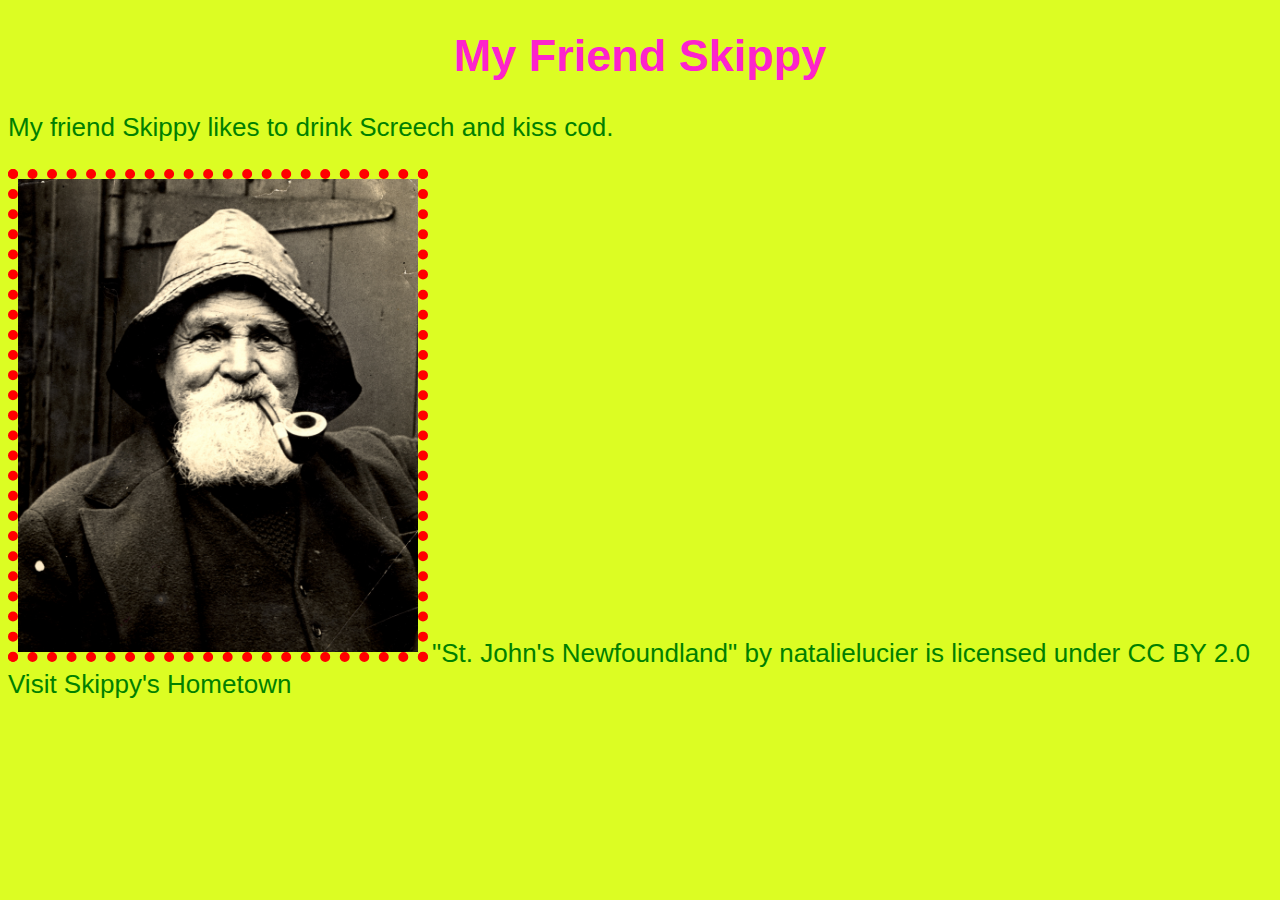
<file: index.html>
<!DOCTYPE html>
<html>
<head>
	<title>Skippy the Sailor</title>
	<link rel="stylesheet" type="text/css" href="styles.css">
</head>
<body>
	<h1>My Friend Skippy</h1>
	<p>My friend Skippy likes to drink Screech and kiss cod.</p>
	<img src="images/skippy.jpg" alt="Skippy" width="400px">
	<a href="https://www.flickr.com/photos/39821974@N06/4084826091">"St. John's Newfoundland" by natalielucier is licensed under CC BY 2.0</a>
	<br>
	<a href="hometown.html">Visit Skippy's Hometown</a>

</body>
</html>
</file>
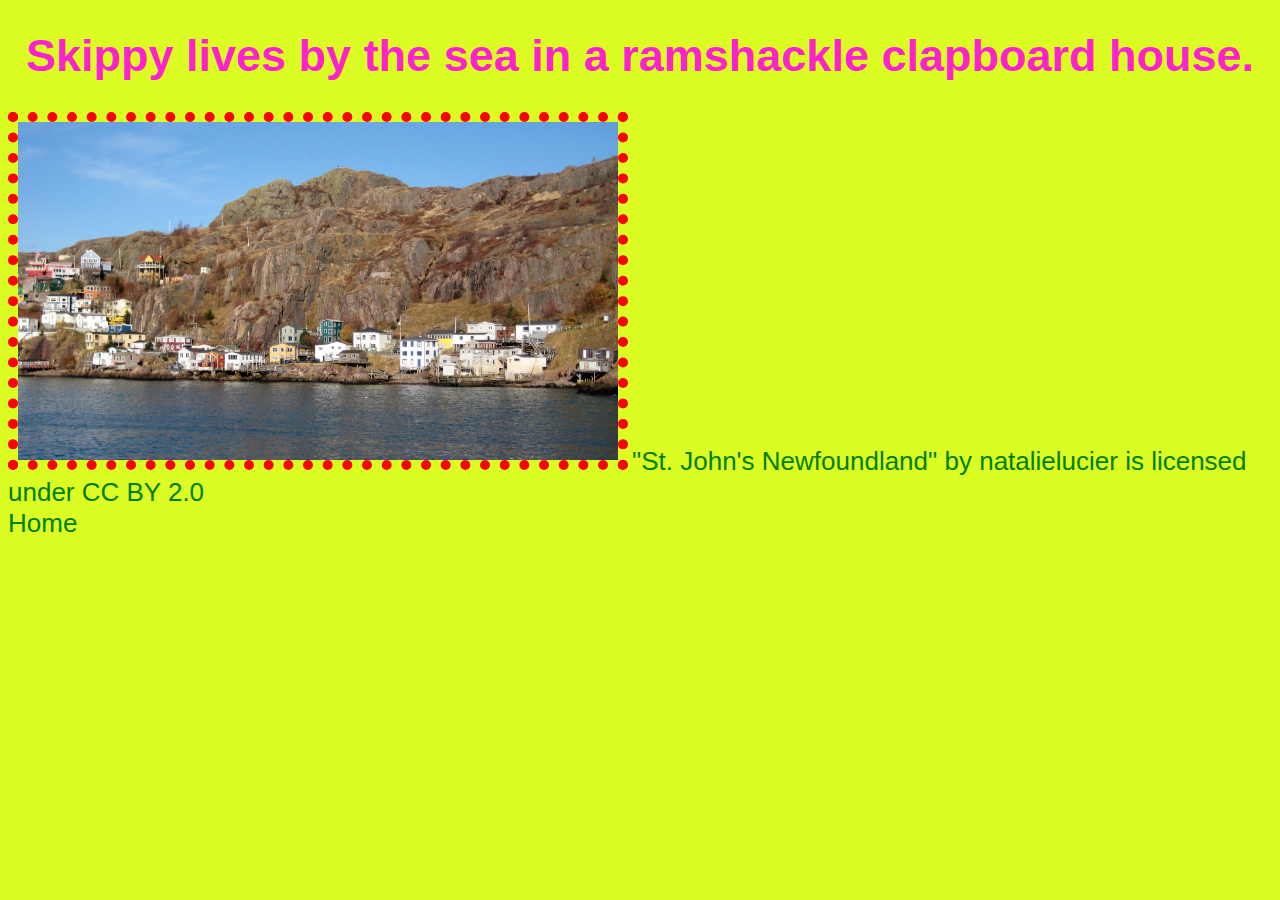
<file: hometown.html>
<!DOCTYPE html>
<html>
<head>
	<title>Skippy's Home</title>
	<link rel="stylesheet" type="text/css" href="styles.css">
</head>
<body>
	<h1>Skippy lives by the sea in a ramshackle clapboard house.</h1>
	<img src="images/newfoundland.jpg" alt="newfoundland" width="600px">
	<a href="https://www.flickr.com/photos/36121888@N08/4118270096">"St. John's Newfoundland" by natalielucier is licensed under CC BY 2.0</a>
	<br>
	<a href="index.html">Home</a>
</body>
</html>
</file>
<file: styles.css>
body{background-color: #DCFD23;}
h1{font-family: Helvetica; font-size: 45px; color: #FD23CC; text-align: center;}
p{font-family: Helvetica; font-size: 26px; color: green;}
a{font-family: Helvetica; font-size: 26px; color: green; text-decoration: none;}
a:hover{color: #23FAFD; font-family: Times New Roman;}
a:active{color: white;}
img{border-width:10px; border-style: dotted; border-color: red;}
</file>
